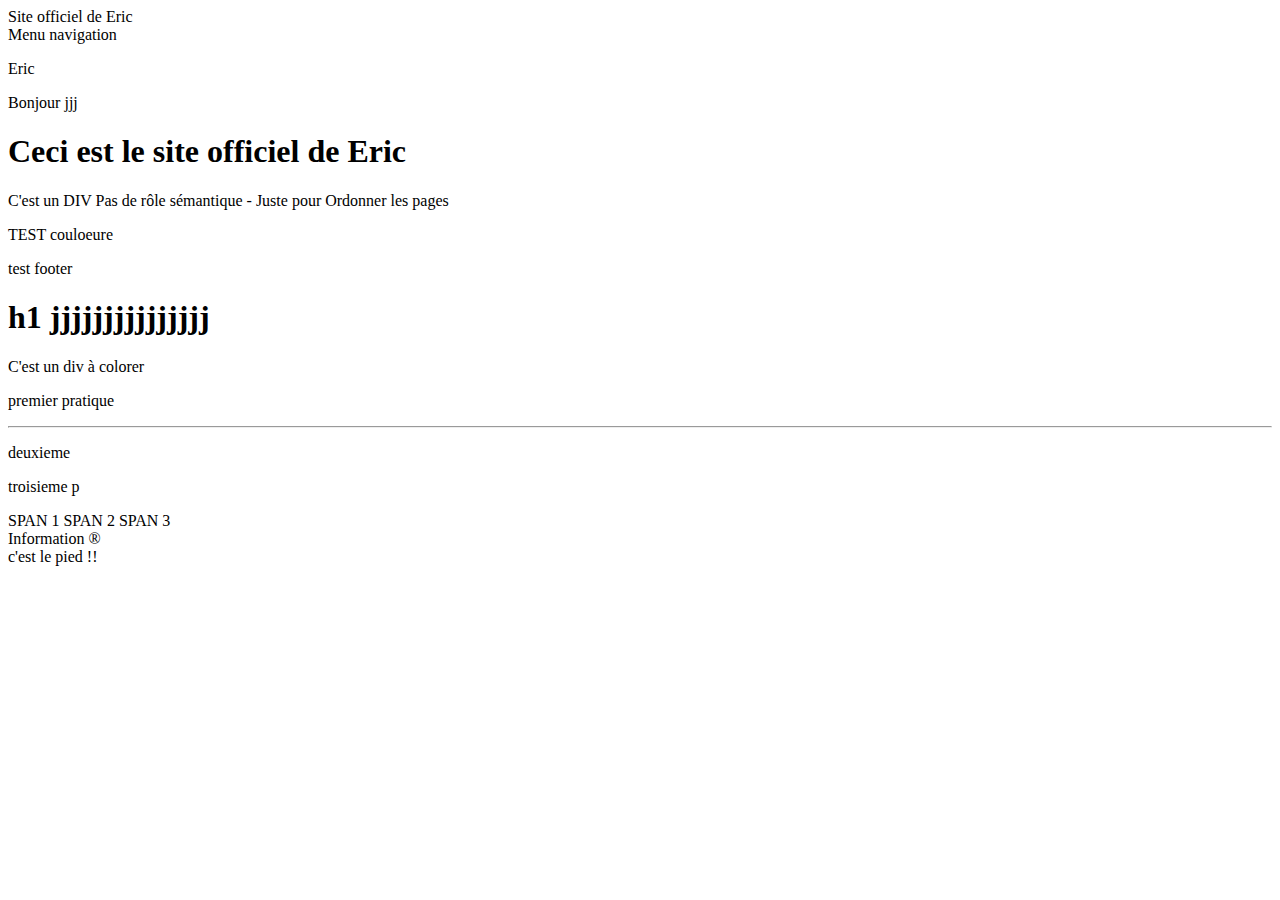
<file: index.html>
<!DOCTYPE html>
<html lang="fr">
<head>
    <meta charset="UTF-8"> 
    <meta name="viewport" content="width=device-width, height=device-height, initial-scale=1.0">
    <link rel="stylesheet" href="style2.css"/>
    <title>Document</title>
</head>
<body>
    <header>Site officiel de Eric</header>
    <nav>Menu navigation</nav>
    <main>
        <p>Eric</p>
    </main>
    <p>Bonjour jjj</p>
    <h1>Ceci est le site officiel de Eric</h1> <!-- Recherche google-->
    <div>C'est un DIV Pas de rôle sémantique - Juste pour Ordonner les pages
        <p> TEST couloeure</p>
        <footer>test footer</footer>
        <h1>h1 jjjjjjjjjjjjjjj</h1>
    </div>

    <div>C'est un div à colorer
        <p>premier pratique</p>
        <hr/>
        <p>deuxieme </p>
        <p>troisieme p</p>
    </div>

    <article>
        <span >SPAN 1</span>
        <span >SPAN 2</span>
        <span >SPAN 3</span>
    </article>

  <!--  <article>
        <div class="pos-element">
            <span >Mon spanjjjjjjjjj</span>
            <span >Mon spanppppppppppp2</span>
            <span >Mon spaniiiiiiiiiiiiiii</span>
        </div>
    </article>

    <article>
        <div>
            <span class="pos-element">Mon span 1</span>
            <span class="pos-element">Mon span 2</span>
            <span class="pos-element">Mon span 3</span>
        </div>
    </article>-->

    <aside>Information ®</aside>
    
    <footer>c'est le pied !!</footer>

</body>
</html>
</file>
<file: style2.css>
@media screen and (min-width :480px) {
    #title {
        color: blue;
        font-size: 20px;
    }
}

@media screen and (min-width :720px) {
    #title {
        color: red;
        font-size: 35px;
    }
}
</file>
